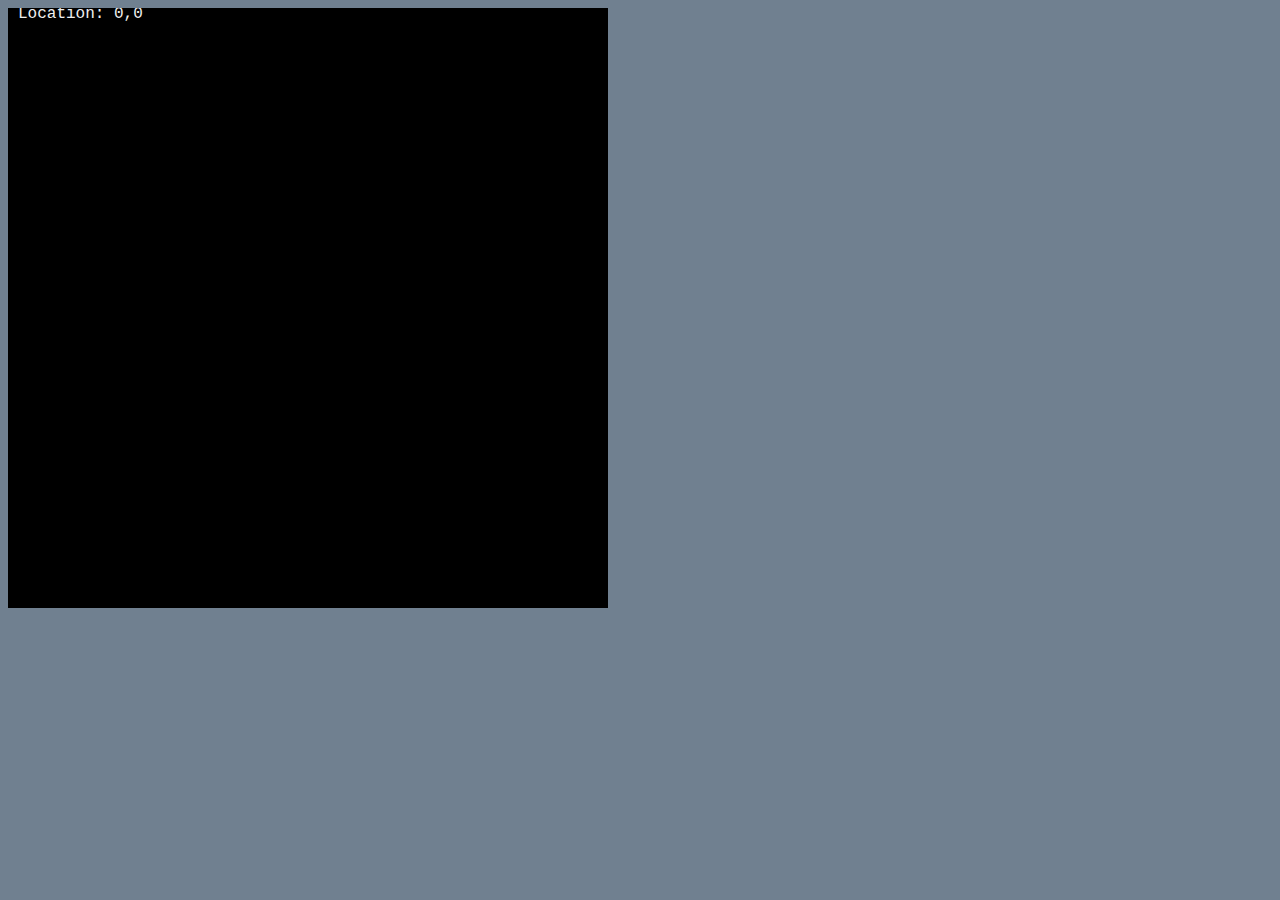
<file: web/webdev/TileTester.html>
<!DOCTYPE html>
<html lang="en">
<head>
    <meta charset="UTF-8">
    <title>WordsWithBytes</title>
    <link rel="stylesheet" type="text/css" href="PageStyle.css">
    <script src="js/phaser.js" type="text/javascript"></script>
  <!--  <script src="js/Boot.js" type="text/javascript"></script>
    <script src="js/Preload.js" type="text/javascript"></script>
    <script src="js/MainMenu.js" type="text/javascript"></script>
    <script src="js/Game.js" type="text/javascript"></script>-->

    <!--<script src="js/jquery-1.12.2.js"></script>-->
</head>
<body>
<script type="text/javascript">
    (function() {

        var game = new Phaser.Game(600, 600, Phaser.CANVAS, 'phaser-example', { preload: preload, create: create, update: update, render: render });

        function preload() {
            var test = game.load.tilemap('ScrabbleBoardTileSet', 'assets/tilemaps/ScrabbleBoardTiles.json', null, Phaser.Tilemap.TILED_JSON);
            game.load.image('tileImage', 'assets/images/ScrabbleBoardTilesetImage.png');
        }

        var map;
        var layer;
        var marker;
        var cursors;

        function create() {

            map = game.add.tilemap("ScrabbleBoardTileSet");
            map.addTilesetImage('ScrabbleBoardTilesetImage', 'tileImage'); //first arg needs to match the image "name" from the JSON file
            layer = map.createLayer('ScrabbleBoardLayer');
            layer.resizeWorld();

            marker = game.add.graphics();
            marker.lineStyle(2, 0x000000, 1);
            marker.drawRect(0, 0, 40, 40);
            cursors = game.input.keyboard.createCursorKeys();
        }

        function update() {
            marker.x = layer.getTileX(game.input.activePointer.worldX) * 40;
            marker.y = layer.getTileY(game.input.activePointer.worldY) * 40;


        }

        function render() {
            game.debug.text('Location: ' + marker.x + "," + marker.y, 10, 10, '#efefef');
          //  game.debug.text('Left-click to paint. Shift + Left-click to select tile. Arrows to scroll.', 40, 40, '#efefef');
        }









    })();





    /*var gameHeight = 800;
        var gameWidth = 900;

        var game = new Phaser.Game(gameWidth, gameHeight, Phaser.AUTO, 'WordsWithBytes');
        game.state.add('Boot', WordsWithBytes.Boot);
        game.state.add('Preload', WordsWithBytes.Preload);
        game.state.add('Login', WordsWithBytes.Login);
        game.state.add('MainMenu', WordsWithBytes.MainMenu);
        game.state.add('Game', WordsWithBytes.Game);
        game.state.start('Boot');*/

</script>

</body>
</html>
</file>
<file: web/webdev/PageStyle.css>
body {
    background-color: slategray;
}
</file>
